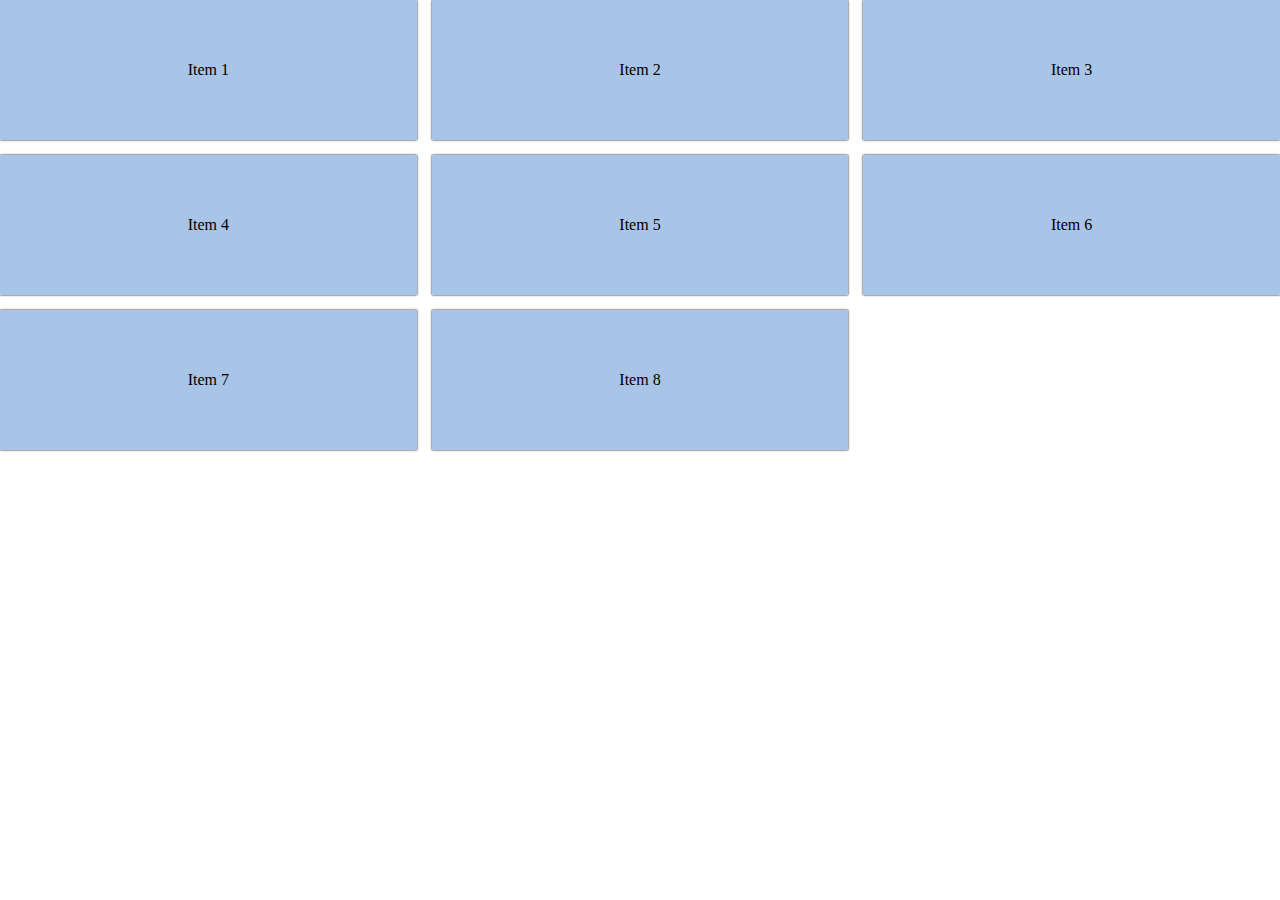
<file: Ex01/index.html>
<!DOCTYPE html>
<html lang="en">
<head>
    <meta charset="UTF-8">
    <meta name="viewport" content="width=device-width, initial-scale=1.0">
    <title>EX01</title>
    <link rel="stylesheet" href="style.css">
</head>
<body>
    <div class="wrapper">
        <div class="item">Item 1</div>
        <div class="item">Item 2</div>
        <div class="item">Item 3</div>
        <div class="item">Item 4</div>
        <div class="item">Item 5</div>
        <div class="item">Item 6</div>
        <div class="item">Item 7</div>
        <div class="item">Item 8</div>
    </div>
</body>
</html>
</file>
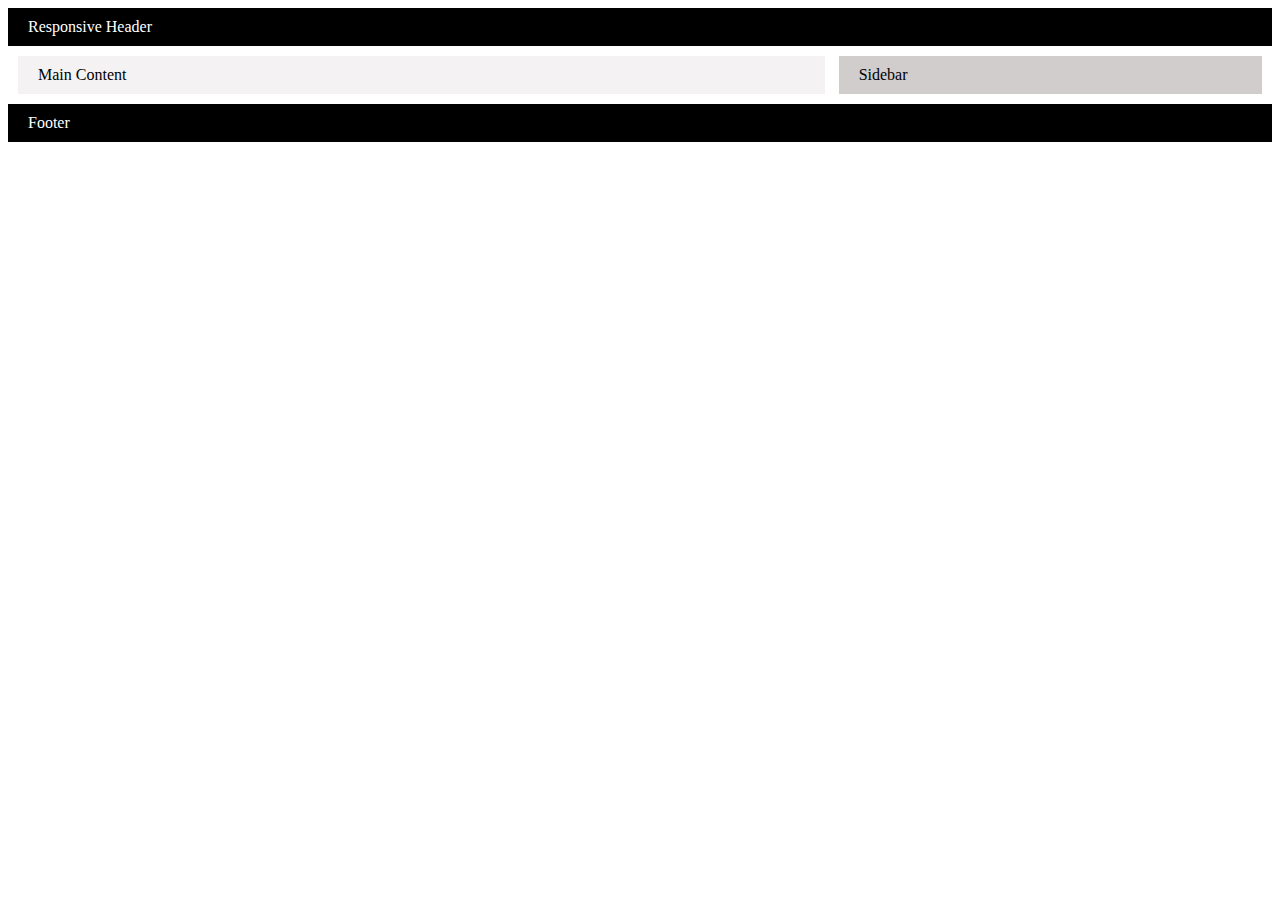
<file: Ex03/index.html>
<!DOCTYPE html>
<html lang="en">
<head>
    <meta charset="UTF-8">
    <meta name="viewport" content="width=device-width, initial-scale=1.0">
    <title>EX03</title>
    <link rel="stylesheet" href="style.css">
</head>
<body>
    <header>Responsive Header</header>
    <section>
        <main>Main Content</main>
        <aside>Sidebar</aside>
    </section>
    <footer>Footer</footer>
</body>
</html>
</file>
<file: Ex01/style.css>
body{
    margin: 0;
}

.wrapper{
   width: 100vw;
   height: 50vh;
   display: grid;
   grid-template-columns: repeat(3, 1fr);
   gap: 15px;
}

.item{
    display: flex;
    align-items: center;
    justify-content: center;
    background-color: #A8C4E7;
    box-shadow: 0 0 2px black;
}

@media(max-width: 768px){
    .wrapper{
        grid-template-columns: repeat(2, 1fr);
        gap: 10px;
    }
}

@media(max-width: 480px){
    .wrapper{
        grid-template-columns: 1fr;
        gap: 5px;
    }
}
</file>
<file: Ex03/style.css>
body{
   display: flex;
   flex-direction: column;
   gap: 10px; 
}

header, main, aside, footer{
    padding: 10px 20px;
}

header, footer{
    background-color: black;
    color: white;
}

main, aside{
    color: black;
    flex: 1;
}

main{
    background-color: rgb(244, 242, 242);
}

aside{
    background-color: rgb(209, 205, 205);
}

section{
    padding-inline: 10px;
    display: flex;
    gap: 14px;
    flex-direction: column;
}

@media(min-width: 600px) and (max-width: 900px){
    section{
        flex-direction: row;
    }
}

@media(min-width: 900px){
    section{
        flex-direction: row;
    }
    main{
        flex: 2;
    }
    aside{
        flex: 1;
    }
}
</file>
